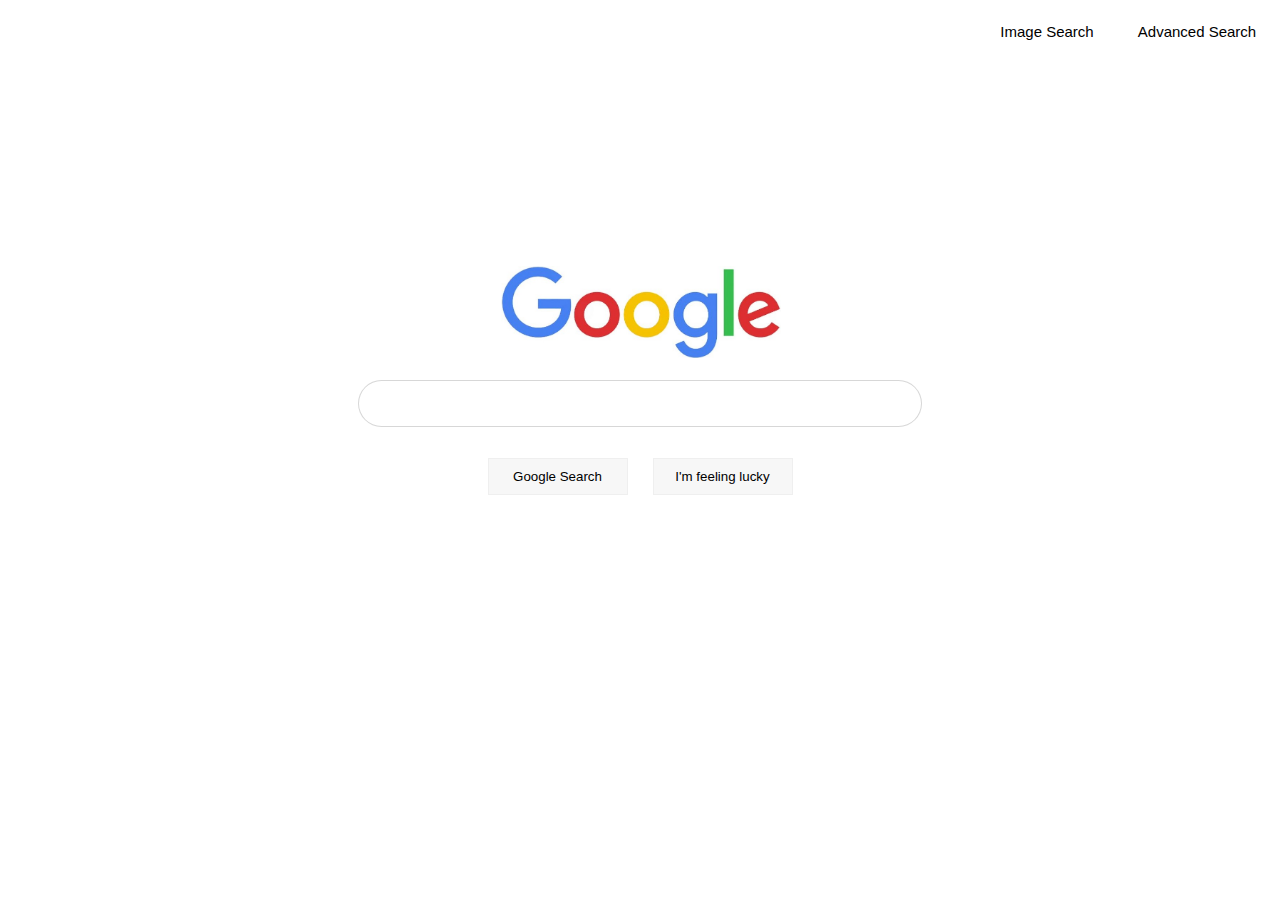
<file: index.html>
<!DOCTYPE html>
<html lang="en">
    <head>
        <title>Search</title>
        <link rel="stylesheet" href="index.css">
    </head>
    <body>
        <!--Navigation Bar-->
        <div id="nav_bar">
            <!--Box in which both links are stored-->
            <div id="link_box">
                <!--Image search link-->
                <div class="link_div">
                    <a href="image_search.html">Image Search</a>
                </div>

                <!--Advanced search link-->
                <div class="link_div">
                    <a href="advanced_search.html">Advanced Search</a>
                </div>
            </div>
        </div>

        <!--Google logo space-->
        <div id="logo_box">
            <img class="google_logo" src="Images/google_logo.jpg" alt="Google Logo">
        </div>
        
        
        <!--Input box with both buttons-->
        <div id="search_box">
            <form style="height: 500px;" action="https://google.com/search">
                <!--Input box-->
                <input id="input_field" type="text" name="q" autocomplete="off">

                <!--Div for centering buttons-->
                <div id="button_div">
                    <!--Serch button-->
                    <input class="button_style" type="submit" value="Google Search">
                    <!--"Feeling lucky" button-->
                    <input class="button_style" type="submit" name="btnI" value="I'm feeling lucky">
                </div>
            </form>
        </div>
        

    </body>
</html>
</file>
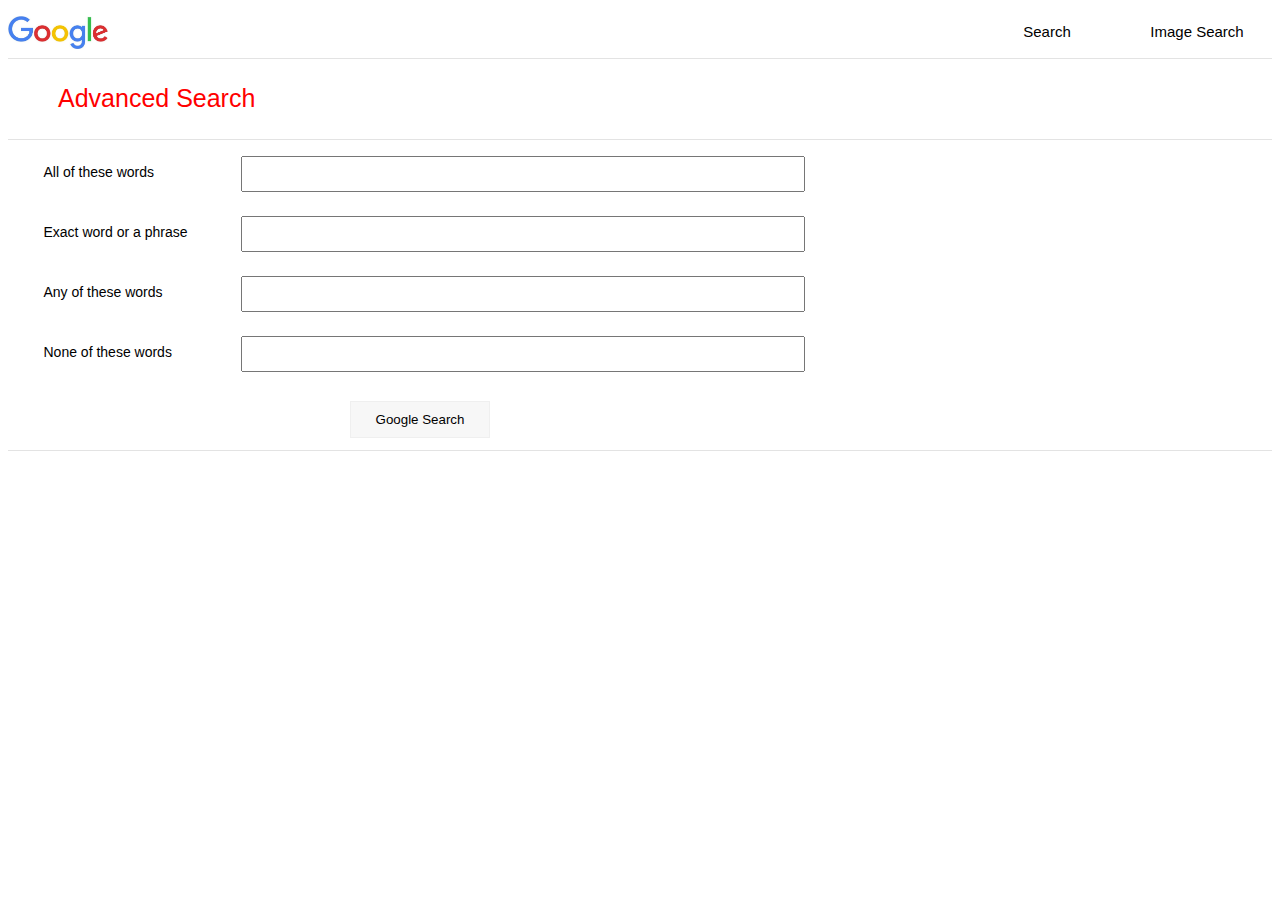
<file: advanced_search.html>
<!DOCTYPE html>
<html lang="en">
    <head>
        <title>Advanced Search</title>
        <link rel="stylesheet" href="index.css">
    </head>
    <body>
        <!--Navigation Bar-->
        <div id="nav_bar_advanced" style="border-bottom: 1px solid rgba(0, 0, 0, 0.11);">
            <!--Mini google logo-->
            <img id="mini_google_logo" src="Images/google_logo.jpg" alt="Google Logo">
            
            <!--Box in which both links are stored-->
            <div id="link_box">
                <!--Search link-->
                <div class="link_div">
                    <a href="index.html">Search</a>
                </div>

                <!--Image search link-->
                <div class="link_div">
                    <a href="image_search.html">Image Search</a>
                </div>
            </div>
        </div>

        <!--Advanced Search Text-->
        <div id="top_text_div">
            <p id="top_text">Advanced Search</p>
        </div>

        <!--MAIN DIV-->
        <div id="main_div">
            <form action="https://google.com/search">
                <!--All these words input-->
                <div class="one_line">
                    <div class="one_line_sections_text">
                        <p class="text_type">All of these words</p>
                    </div>
                    <div class="one_line_sections_input">
                        <input class="input_type" type="text" name="as_q" autocomplete="off">
                    </div>
                </div>

                <!--Exact word or a phrase-->
                <div class="one_line">
                    <div class="one_line_sections_text">
                        <p class="text_type">Exact word or a phrase</p>
                    </div>
                    <div class="one_line_sections_input">
                        <input class="input_type" type="text" name="as_epq" autocomplete="off">
                    </div>
                </div>
   
                <!--Any of these words-->
                <div class="one_line">
                    <div class="one_line_sections_text">
                        <p class="text_type">Any of these words</p>
                    </div>
                    <div class="one_line_sections_input">
                        <input class="input_type" type="text" name="as_oq" autocomplete="off">
                    </div>
                </div>

                <!--None of these words-->
                <div class="one_line">
                    <div class="one_line_sections_text">
                        <p class="text_type">None of these words</p>
                    </div>
                    <div class="one_line_sections_input">
                        <input class="input_type" type="text" name="as_eq" autocomplete="off">
                    </div>
                </div>

                <!--Submit button-->
                <div class="one_line">
                    <input class="button_style" type="submit" value="Google Search" style="float: left;">
                </div>
            </form>
        </div>

    </body>
</html>
</file>
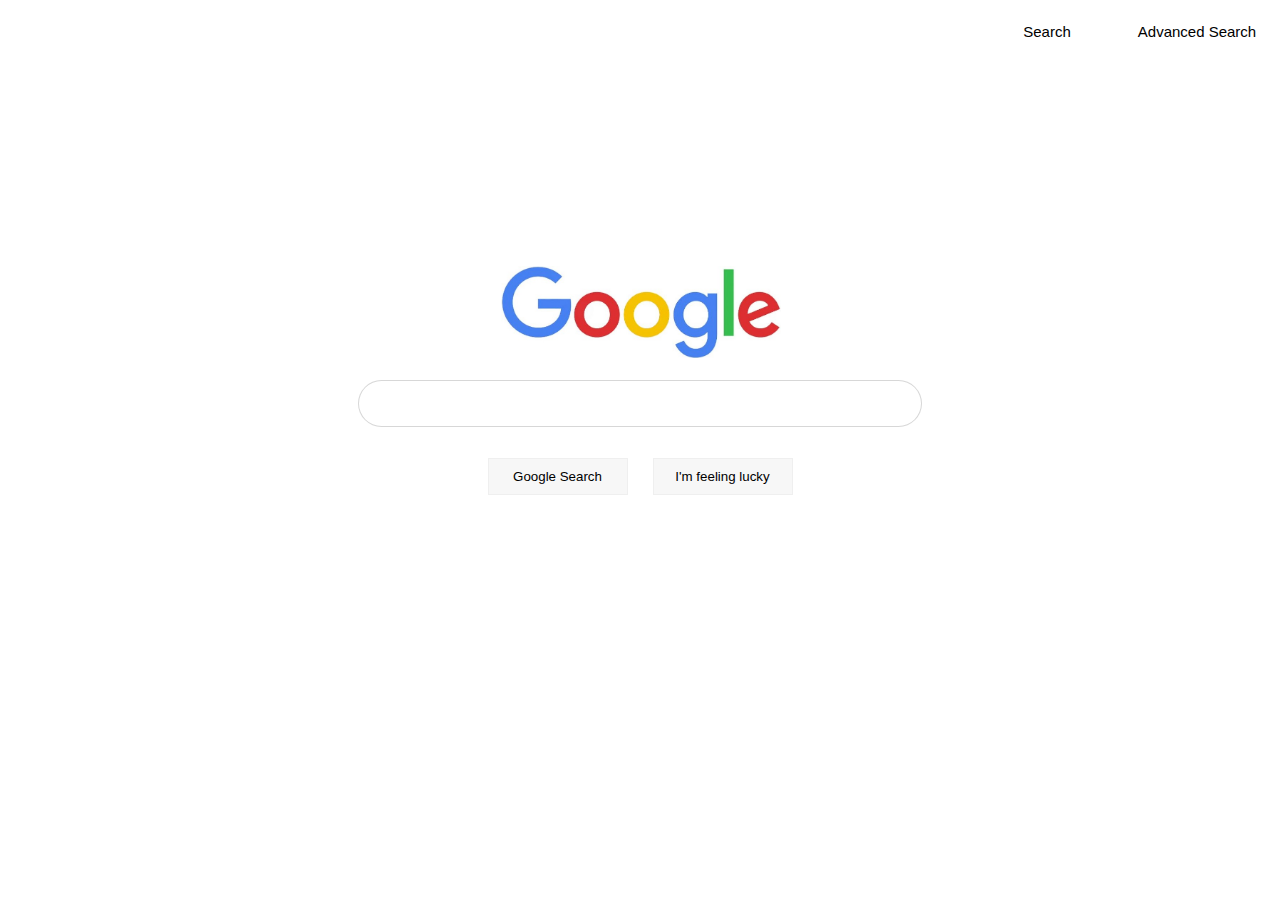
<file: image_search.html>
<!DOCTYPE html>
<html lang="en">
    <head>
        <title>Image Search</title>
        <link rel="stylesheet" href="index.css">
    </head>
    <body>
        <!--Navigation Bar-->
        <div id="nav_bar">
            <!--Box in which both links are stored-->
            <div id="link_box">
                <!--Search link-->
                <div class="link_div">
                    <a href="index.html">Search</a>
                </div>

                <!--Advanced search link-->
                <div class="link_div">
                    <a href="advanced_search.html">Advanced Search</a>
                </div>
            </div>
        </div>

        <!--Google logo space-->
        <div id="logo_box">
            <img class="google_logo" src="Images/google_logo.jpg" alt="Google Logo">
        </div>
        
        
        <!--Input box with both buttons-->
        <div id="search_box">
            <form style="height: 500px;" action="https://google.com/search">
                <!--Input box-->
                <input id="input_field" type="text" name="q" autocomplete="off">
                <input type="hidden" name="tbm" value="isch">

                <!--Div for centering buttons-->
                <div id="button_div">
                    <!--Serch button-->
                    <input class="button_style" type="submit" value="Google Search">
                    <!--"Feeling lucky" button-->
                    <input class="button_style" type="submit" value="I'm feeling lucky">
                </div>
            </form>
        </div>
        

    </body>
</html>
</file>
<file: index.css>
/*Search and Image Search*/
#nav_bar {
    width: 100%;
    height: 50px;
    display: flex;
    justify-content: flex-end;
}

#link_box {
    width: 300px;
    height: 100%;
    display: flex;
    justify-content: space-around;
}

.link_div {
    width: 120px;
    height: 20px;
    margin-top: 15px;
}

a {
    color: black;
    text-decoration-line: none;
    font-size: 15px;
    font-family: Arial, sans-serif;
    display: block;
    text-align: center;
}

#logo_box {
    width: 100%;
    height: 300px;
    border: 1px solid transparent;
}

.google_logo {
    width: 280px;
    margin-left: auto;
    margin-right: auto;
    display: block;
    margin-top: 207px;
}

#search_box {
    width: 100%;
    height: 150px;
}

#input_field {
    width: 520px;
    height: 43px;
    border-radius: 25px;
    display: block;
    margin: 0 auto;
    border: 1px solid rgba(0, 0, 0, 0.158);
    margin-top: 20px;
    padding-left: 40px;
}

#input_field:focus {
    outline-style: none;
}

#button_div {
    width: 330px;
    height: 60px;
    margin-top: 30px;
    margin: 20px auto;
    display: flex;
    justify-content: space-around;
}

.button_style {
    width: 140px;
    height: 37px;
    background-color: rgba(0, 0, 0, 0.030);
    padding: 0px 16px;
    margin: 11px 4px;
    border: 1px solid rgba(0, 0, 0, 0.030);
}

.button_style:hover {
    background-color: rgba(0, 0, 0, 0.24);
}

/*================ADVANCED SEARCH=================*/
#mini_google_logo {
    width: 100px;
    height: 33px;
    margin-top: 8px;
}

#top_text_div {
    width: 100%;
    height: 80px;
    border-bottom: 1px solid rgba(0, 0, 0, 0.11);
}

#top_text {
    color: red;
    font-family: Arial, sans-serif;
    display: block;
    font-size: 25px;
    margin: 0px 0px;
    padding: 25px 50px;
}

#main_div {
    width: 100%;
    height: 300px;
    border-bottom: 1px solid rgba(0, 0, 0, 0.11);
}

.one_line{
    width: 800px;
    height: 50px;
    margin: 10px 12px;
    display: flex;
    justify-content: space-around;
}

.one_line_sections_text{
    height: 50px;
    width: 150px;
}

.one_line_sections_input{
    height: 50px;
    width: 556px;
}

.text_type {
    font-family: Arial, sans-serif;
    font-size: 14px;
    display: block;
}

.input_type {
    width: 556px;
    height: 30px;
    display: block;
    margin-top: 6px;
}

#nav_bar_advanced {
    width: 100%;
    height: 50px;
    display: flex;
    justify-content: space-between;
}
</file>
